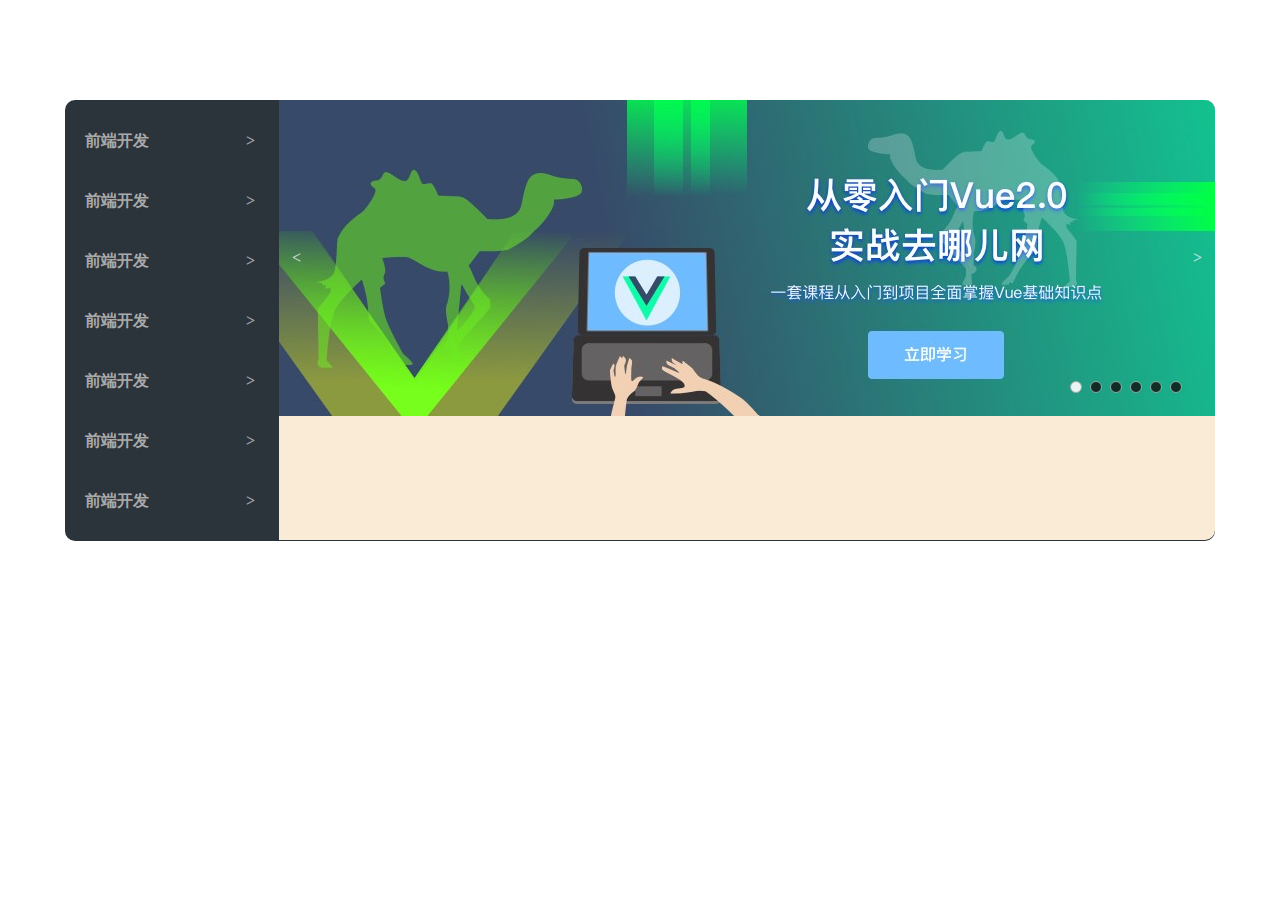
<file: nav_main.html>
<!doctype html>
<html>
<head>
<meta charset="UTF-8">
<title>Untitled Document</title>
	<link rel="stylesheet" href="css/reset.css">
	<link rel="stylesheet" href="css/loading_animate.css">
	<link rel="stylesheet" href="css/nav_main.css">
	<script src="scripts/nav_main_animate.js"></script>
</head>

<body>
	<div class="nav_main">
		<ul class="nav_left">
			<li><a href="javascript:;">前端开发<span class="nav_left_icon">&gt;</span>
				
			</a>
				<ul class="sec_menu" id="sec1">
					<li><a href="javascript:;"></a></li>
				</ul>
			</li>
			<li><a href="javascript:;">前端开发<span class="nav_left_icon">&gt;</span></a>
				<ul class="sec_menu" id="sec2">
					<li><a href="javascript:;"></a></li>
				</ul>
			</li>
			<li><a href="javascript:;">前端开发<span class="nav_left_icon">&gt;</span></a>
				<ul class="sec_menu" id="sec3">
					<li><a href="javascript:;"></a></li>
				</ul>
			</li>
			<li><a href="javascript:;">前端开发<span class="nav_left_icon">&gt;</span></a>
				<ul class="sec_menu" id="sec4">
					<li><a href="javascript:;"></a></li>
				</ul>
			</li>
			<li><a href="javascript:;">前端开发<span class="nav_left_icon">&gt;</span></a>
				<ul class="sec_menu" id="sec5">
					<li><a href="javascript:;"></a></li>
				</ul>
			</li>
			<li><a href="javascript:;">前端开发<span class="nav_left_icon">&gt;</span></a>
				<ul class="sec_menu" id="sec6">
					<li><a href="javascript:;"></a></li>
				</ul>
			</li>
			<li><a href="javascript:;">前端开发<span class="nav_left_icon">&gt;</span></a>
				<ul class="sec_menu" id="sec7">
					<li><a href="javascript:;"></a></li>
				</ul>
			</li>
		</ul>
	  <div class="nav_right">
			<div class="container">
				<div class="list" style="left:0px">
					<img src="images/con1.jpg" width="936" height="316" alt=""/>
					<img src="images/con2.jpg" width="936" height="316" alt=""/>
					<img src="images/con3.jpg" width="936" height="316" alt=""/>
					<img src="images/con4.jpg" width="936" height="316" alt=""/>
					<img src="images/con5.jpg" width="936" height="316" alt=""/>
					<img src="images/con6.jpg" width="936" height="316" alt=""/>
				</div>
				<div class="con_buttons">
					<span index="1" class="active"></span>
					<span index="2"></span>
					<span index="3"></span>
					<span index="4"></span>
					<span index="5"></span>
					<span index="6"></span>
				</div>
				<a href="javascript:;" id="prev">&lt;</a>
				<a href="javascript:;" id="next">&gt;</a>
		   	</div>
		  <div class="path_banner">
			  <a href="javascript:;">
				  <i></i>
				  <p></p>
				  <p></p>
			  </a>
		  </div>
		</div>
	</div>
</body>
</html>
</file>
<file: css/nav_main.css>
/* CSS Document */
.nav_main{
	width: 1150px;
	height: 440px;
	margin: 0 auto;
	margin-top: 100px;
	background-color: #2b333b;
	border-radius: 10px;
	padding-top: 1px;
}
.nav_left{
	height: 420px;
	width: 200px;
	margin: 10px 0 10px 10px;
	float: left;
	/*shenmedabuliaodewolegeequnidongshenmeahaushfidfnanfangouqiangmu*/	
}
.nav_left li{
	width: 100%;
	line-height: 60px;
	position: relative;
}
.nav_left li a{
	display: block;
	width: 190px;
	text-decoration: none;
	padding-left: 10px;
	border-radius: 5px 0 0 5px;
	font-weight: bold;
	color:#A9A9A9;
	font-size: 16px;
}
.nav_left li a span{
	float: right;
	padding-right: 20px;
}
.nav_left li a:hover{
	background-color: #5e5e5e;
	color: #C9C9C9;
}
.sec_menu{
	position: absolute;
	z-index: 9;
	width: 680px;
	height: 441px;
	display: none;
	top: -11px;
	left: 100%;
	background-color:#FBFBFB;
}
#sec2{
	top: -71px;
}
#sec3{
	top: -131px;
}
#sec4{
	top: -191px;
}
#sec5{
	top: -251px;
}
#sec6{
	top: -311px;
}
#sec7{
	top: -371px;
}
.nav_left li:hover .sec_menu{
	display: block;
}

.nav_right{
	float: left;
	width: 936px;
	height: 100%;
	margin-top: -1px;
	margin-left: 4px;
	border-radius: 0 10px 10px 0;
	overflow: hidden;
}
.container{
	width: 100%;
	height: 316px;
	background-color: antiquewhite;
	position: relative;
	overflow: hidden;
	z-index: 2;
}
.list{
	position: absolute;
	width: 5616px;
	height: 100%;
	transition: all 1s;
}
.list img{
	float: left;
}
.con_buttons{
	position: absolute;
	width: 120px;
	height: 20px;
	z-index: 3;
	bottom: 15px;
	right: 25px;
}
.con_buttons span{
	display: block;
	width: 10px;
	height: 10px;
	background-color: #0F0F0F;
	float: left;
	margin-right: 8px;
	border-radius: 50%;
	cursor: pointer;
	opacity: .8;
	border: 1px solid #ACACAC;
}

.con_buttons .active{
	background-color:#FFFFFF;
	opacity: .9;
}

#prev,#next{
	position: absolute;
	z-index: 3;
	width: 35px;
	height: 60px;
	left: 0px;
	top: 50%;
	margin-top: -30px;
	text-decoration: none;
	font-weight: bold;
	line-height: 60px;
	text-align: center;
	color:aliceblue;
	border-radius: 0 5px 5px 0;
	opacity: .7;
}
#next{
	left: 901px;
	border-radius: 5px 0 0 5px;
}
#prev:hover,#next:hover{
	background-color: rgba(36,36,36,0.65);
	opacity: 1;
}

.path_banner{
	position: relative;
	width: 936px;
	height: 124px;
	background-color: antiquewhite;
}
</file>
